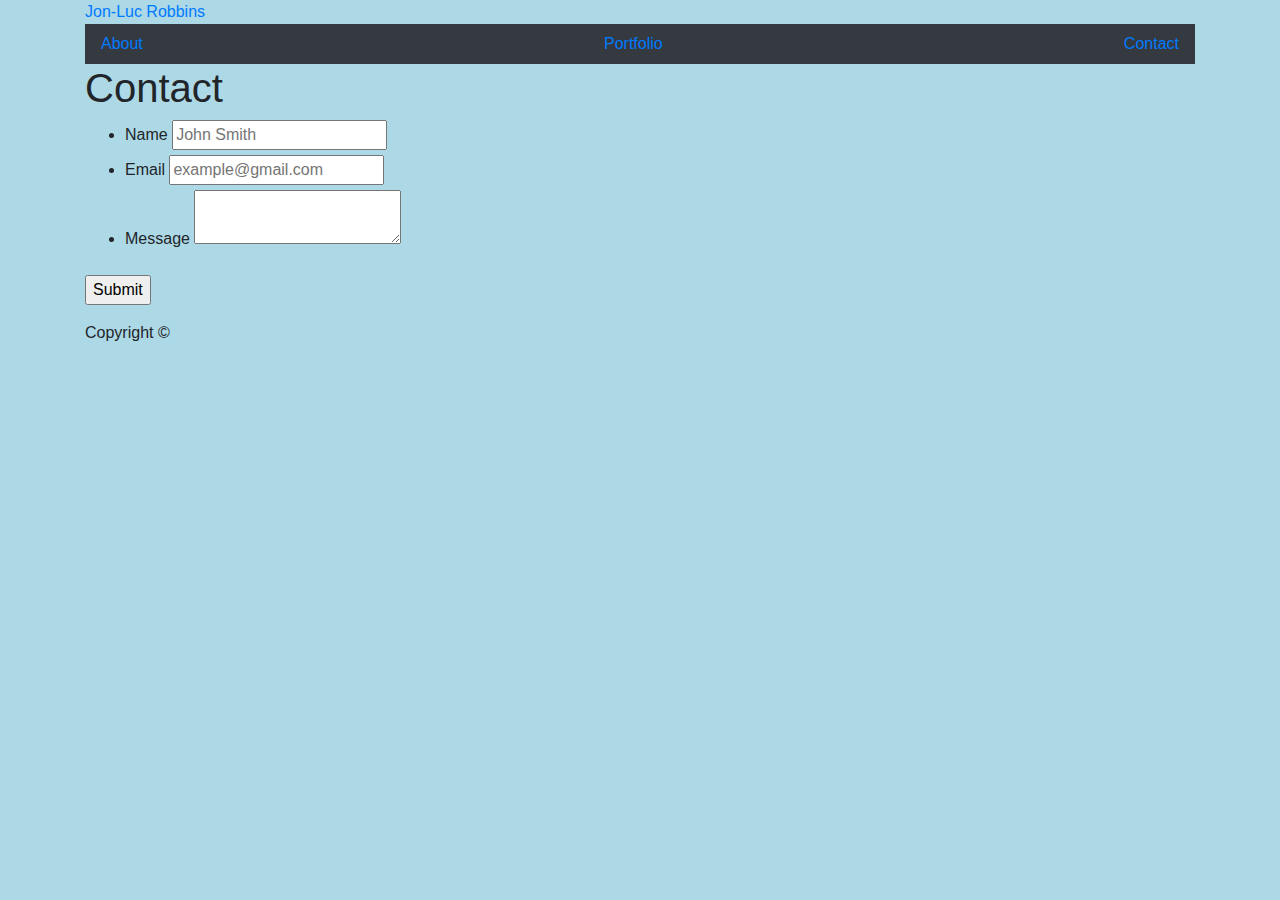
<file: contact.html>
<html lang="en-us"><head>
    <meta charset="UTF-8">
    <title>Contact | Jon-Luc Robbins</title>
    <link rel="stylesheet" href="https://stackpath.bootstrapcdn.com/bootstrap/4.3.1/css/bootstrap.min.css" integrity="sha384-ggOyR0iXCbMQv3Xipma34MD+dH/1fQ784/j6cY/iJTQUOhcWr7x9JvoRxT2MZw1T" crossorigin="anonymous">      
    <style> body{
            background-color:lightblue
        }
      
            </style>
  </head>
  
  <body>
  
    <header id="masthead">
      <div class="container">
        <a href="index.html" id="logo">Jon-Luc Robbins</a>
        <nav class="navbar navbar-dark bg-dark">
          <a href="index.html">About</a>
          <a href="portfolio.html">Portfolio</a>
          <a href="contact.html">Contact</a>
        </nav>
      </div>
    </header>
  
    <div id="main-container" class="container">
      <section class="main-section">
        <h1>Contact</h1>
  
        <form id="contact-form">
          <ul>
            <li>
              <label for="name">Name</label>
              <input type="text" id="name" name="name" placeholder="John Smith" required="required">
            </li>
            <li>
              <label for="email">Email</label>
              <input type="email" id="email" name="email" placeholder="example@gmail.com" required="required">
            </li>
            <li>
              <label for="message">Message</label>
              <textarea id="message" name="message" required="required"></textarea>
            </li>
          </ul>
          <input type="submit">
        </form>
  
      </section>
  
    </div>
  
    <footer>
      <div class="container">
        Copyright © 
      </div>
    </footer>
  
  
  
  </body></html>
</file>
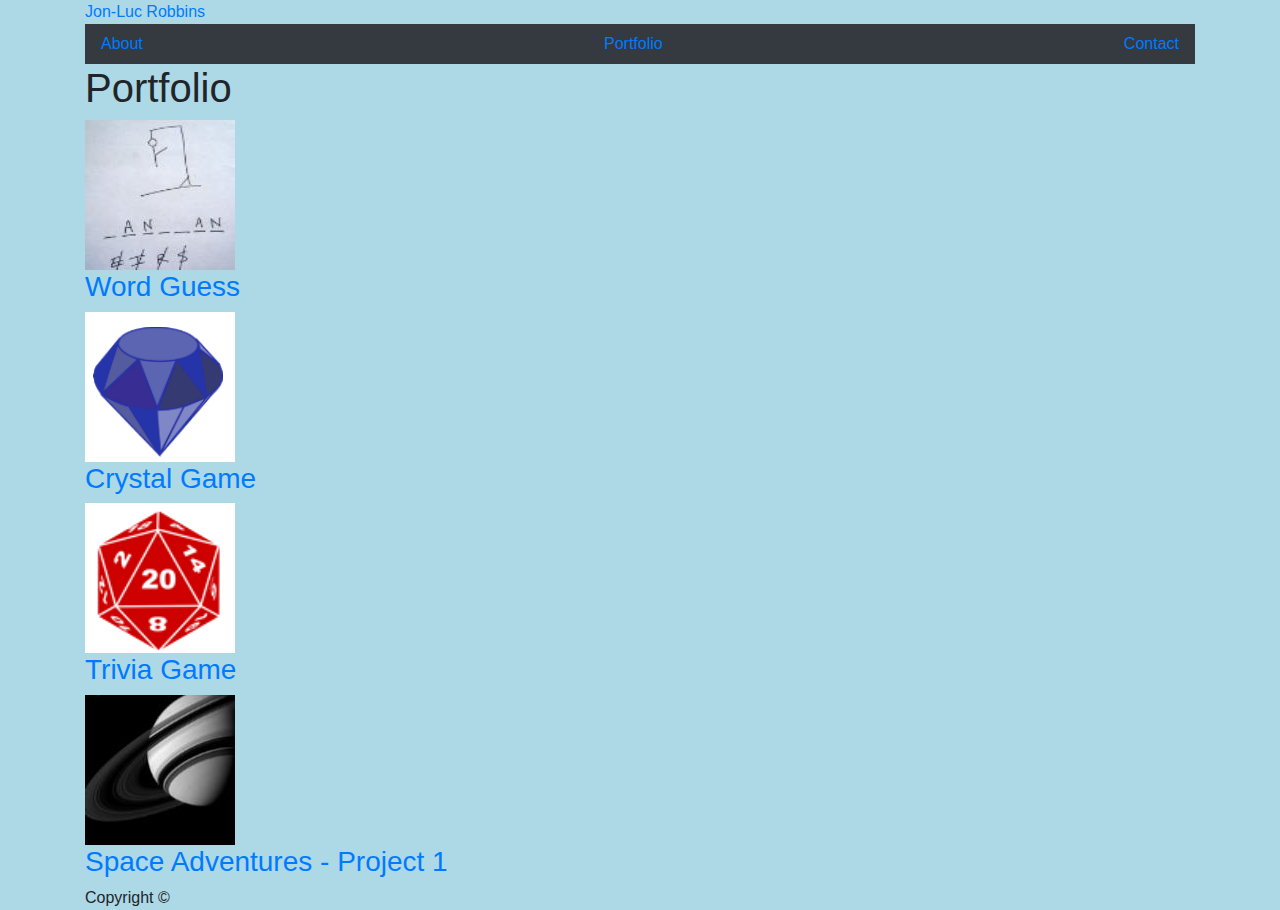
<file: portfolio.html>
<html lang="en-us">

<head>
  <meta charset="UTF-8">
  <title>Portfolio | Jon-Luc Robbins</title>
  <link rel="stylesheet" href="https://stackpath.bootstrapcdn.com/bootstrap/4.3.1/css/bootstrap.min.css"
    integrity="sha384-ggOyR0iXCbMQv3Xipma34MD+dH/1fQ784/j6cY/iJTQUOhcWr7x9JvoRxT2MZw1T" crossorigin="anonymous">
  <style>
    body {
      background-color: lightblue
    }
  </style>
</head>

<body>

  <header id="masthead">
    <div class="container">
      <a href="index.html" id="logo">Jon-Luc Robbins</a>
      <nav class="navbar navbar-dark bg-dark">
        <a href="index.html">About</a>
        <a href="portfolio.html">Portfolio</a>
        <a href="contact.html">Contact</a>
      </nav>
    </div>
  </header>

  <div id="main-container" class="container">
    <section class="main-section">
      <h1>Portfolio</h1>

      <div class="work">
        <img src="Hangman_game.jpg" alt="Word Guess">

        <a href="https://robbinsj.github.io/word_guess_game/">
          <h3>Word Guess</h3>
        </a>
      </div>
      <div class="work">
        <img src="Blue_Crystal.png" alt="Crystal Game">
        <a href="https://robbinsj.github.io/unit-4-game">
          <h3>Crystal Game</h3>
        </a>
      </div>
  
    <div class="work">
    <img src="d20.png" alt="Trivia Game">
    <a href="https://robbinsj.github.io/Trivia-Game">
      <h3>Trivia Game</h3>
    </a>

    <div class="work">
      <img src="8333503835_efbf1c9cd9_z.jpg" alt="Space Adventures - Project 1">
      <a href="https://sjarango.github.io/project-1/">
        <h3>Space Adventures - Project 1</h3>
      </a>

      </section>

    </div>
    </div>
    <footer>
      <div class="container">
        Copyright ©
      </div>
    </footer>



</body>

</html>
</file>
